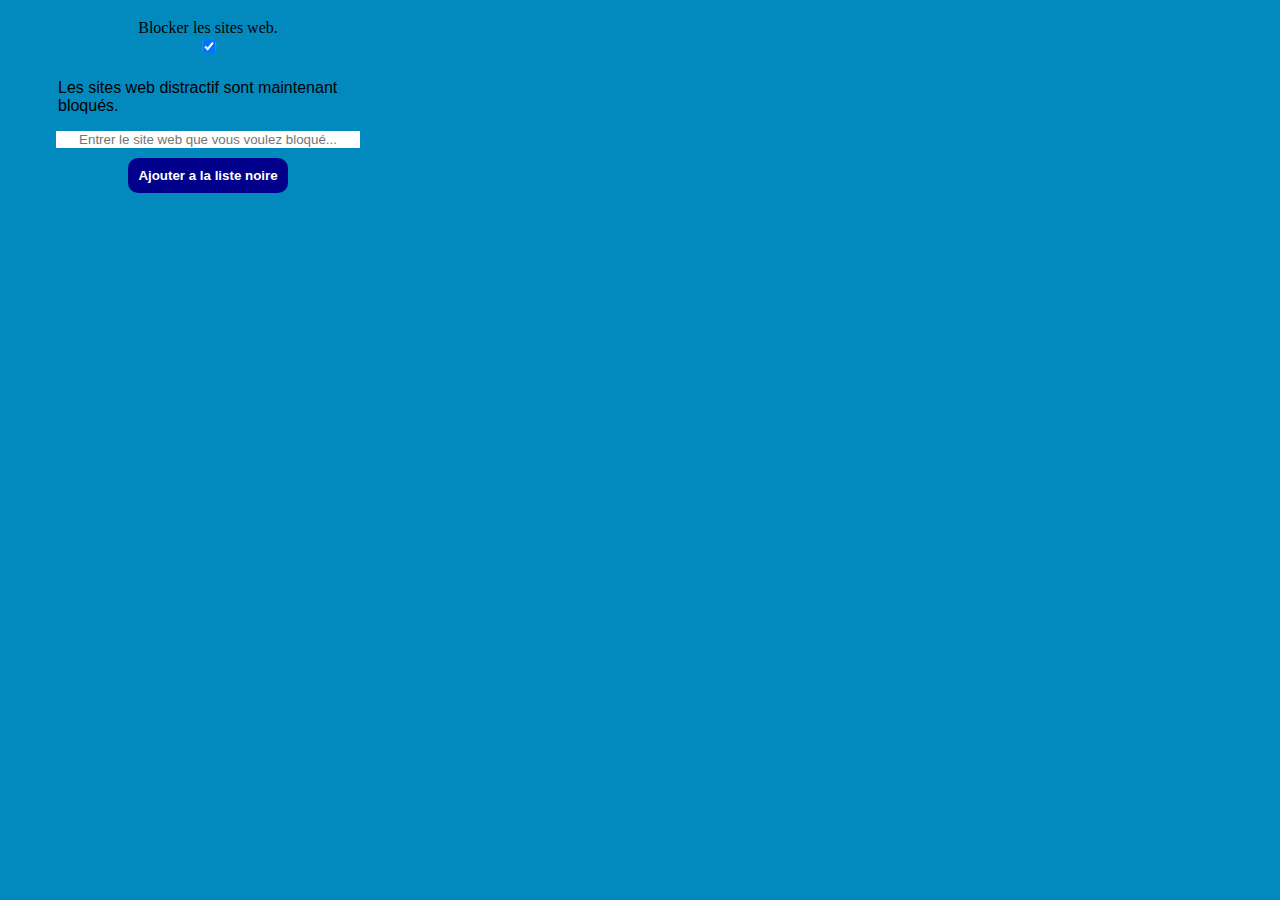
<file: index.html>
<!DOCTYPE html>
<html lang="en">
<head>
    <meta charset="UTF-8">
    <meta name="viewport" content="width=device-width, initial-scale=1.0">
    <title>Anti Procrastination</title>
    <link rel="stylesheet" href="index.css">
</head>
<body class="main-body">
    <div class="main-container" style="width: 300px;">
        <label for="should-block">Blocker les sites web.</label>
        <input type="checkbox" name="should-block" id="should-block" checked>
        <p id="block-status">Les sites web distractif sont maintenant bloqués.</p>
        <input type="text" class="website-input" placeholder="Entrer le site web que vous voulez bloqué...">
        <button class="block-button">Ajouter a la liste noire</button>
    </div>
</body>
</html>
</file>
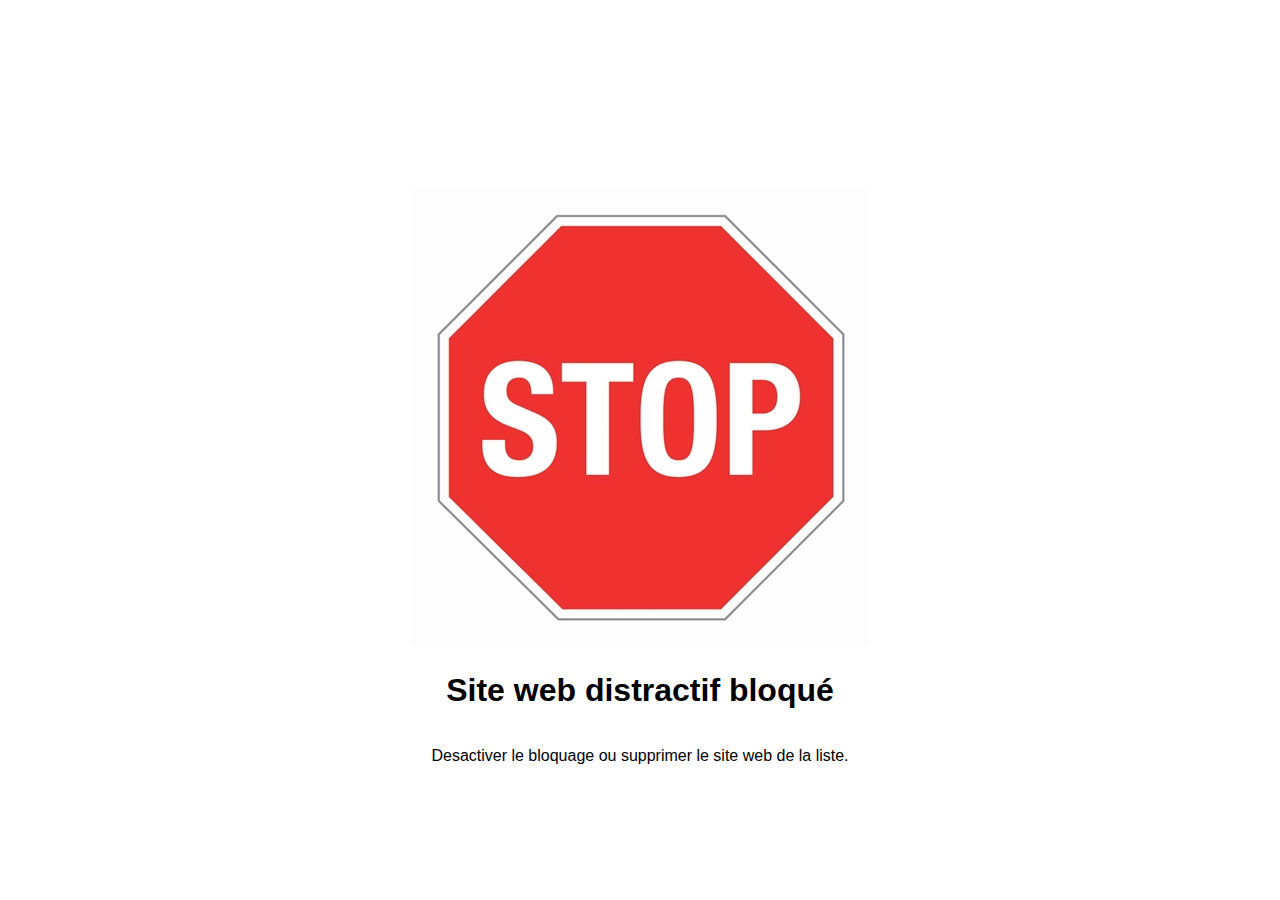
<file: block_page.html>
<!DOCTYPE html>
<html lang="en">
<head>
    <meta charset="UTF-8">
    <meta name="viewport" content="width=device-width, initial-scale=1.0">
    <title>Accès Interdit</title>
    <link rel="stylesheet" href="./index.css">
</head>
<body>
    <div class="main-container-block-page">
        <div class="img-container">
            <img src="./stop_sign.jpg" alt="Stop">
        </div>
        <h1>Site web distractif bloqué</h1>
        <p>Desactiver le bloquage ou supprimer le site web de la liste.</p>
    </div>
</body>
</html>
</file>
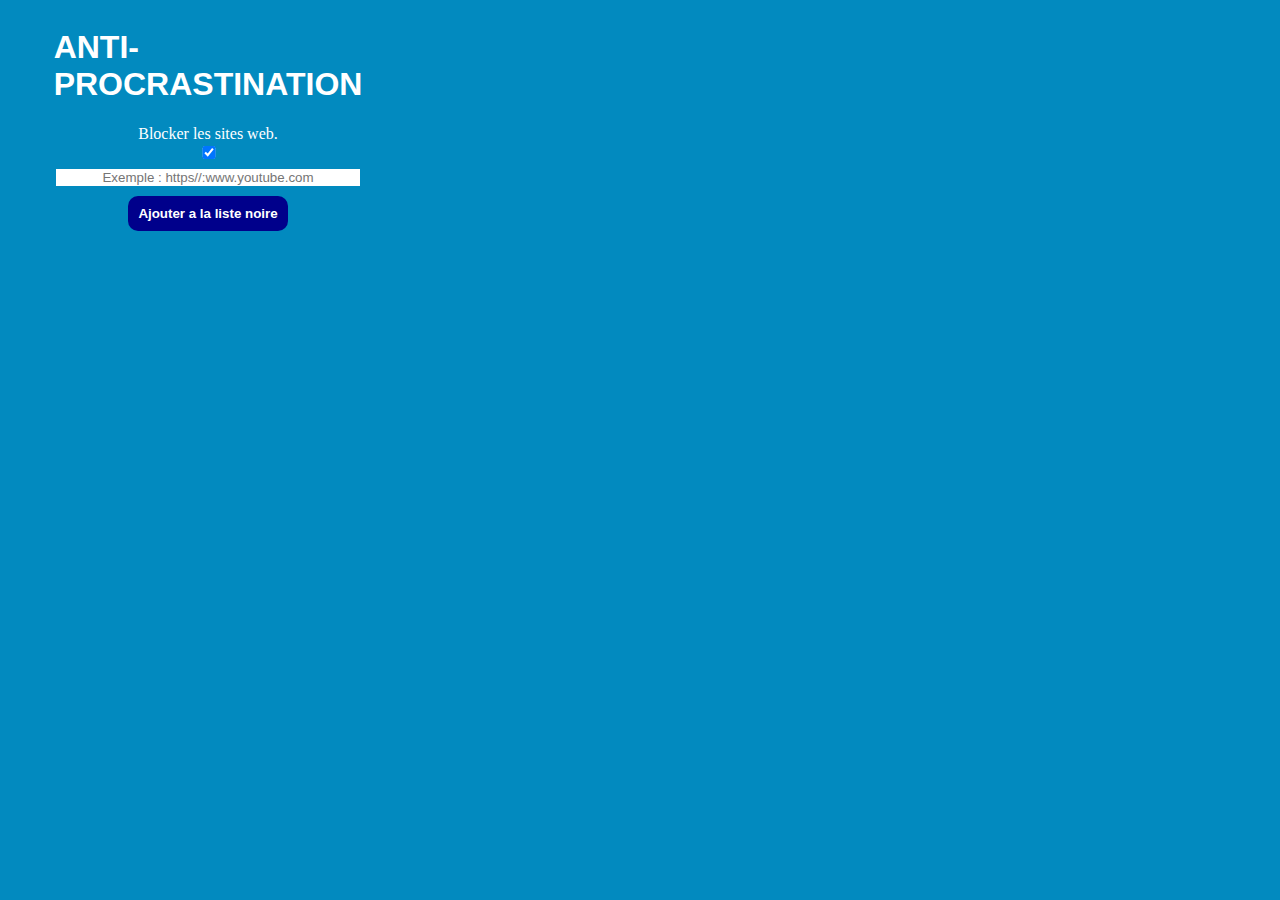
<file: popup.html>
<!DOCTYPE html>
<html lang="en">
<head>
    <meta charset="UTF-8">
    <meta name="viewport" content="width=device-width, initial-scale=1.0">
    <title>Anti Procrastination</title>
    <link rel="stylesheet" href="index.css">
    <script src="./popup.js" defer></script>
</head>
<body class="main-body">
    <div class="main-container" style="width: 300px;">
        <h1 style="color: white;">ANTI-PROCRASTINATION</h1>
        <label style="color: white;" for="should-block">Blocker les sites web.</label>
        <input type="checkbox" name="should-block" id="should-block" checked>
        <input type="text" class="website-input" id="website-input" placeholder="Exemple : https//:www.youtube.com" maxlength="50">
        <button class="block-button" id="block-button">Ajouter a la liste noire</button>
        <div id="websites-list"></div>
    </div>
</body>
</html>
</file>
<file: index.css>
.main-body{
    background-color: #028abf;
    width: 400px;
    min-height: 200px;
    display: flex;
    justify-content: center;
    align-items: center;
}

.main-container{
    display: flex;
    justify-content: center;
    align-items: center;
    flex-direction: column;
}

.main-container-block-page{
    display: flex;
    justify-content: center;
    align-items: center;
    flex-direction: column;
    position: relative;
    top: 20vh;
}

.website-layout{
    display: flex;
    flex-direction: row;
}

h1, p{
    font-family: Verdana, Geneva, Tahoma, sans-serif;
}

input{
    transition: border 500ms ease-out;
    margin-bottom: 10px;
    text-align: center;
    width: 300px;
    outline: none;
    border: none;
}

input:focus{
    border: cyan solid 1px;
}

.block-button{
    margin-bottom: 5px;
    background: darkblue;
    color: white;
    border-radius: 10px;
    border: none;
    padding: 10px;
    transition: 0.5s all;
    font-weight: bolder;
}

.block-button:hover{
    cursor: pointer;
    background: white;
    color: black;
}

.website-layout{
    color: white;
}

.website-layout-text{
    margin-right: 2rem;
}

.website-layout-button{
    background: red;
    color: white;
    border: none;
    border-radius: 10px;
}

.website-layout-button:hover{
    cursor: pointer;
}

#websites-list{
    display: flex;
    flex-direction: column;
}
</file>
